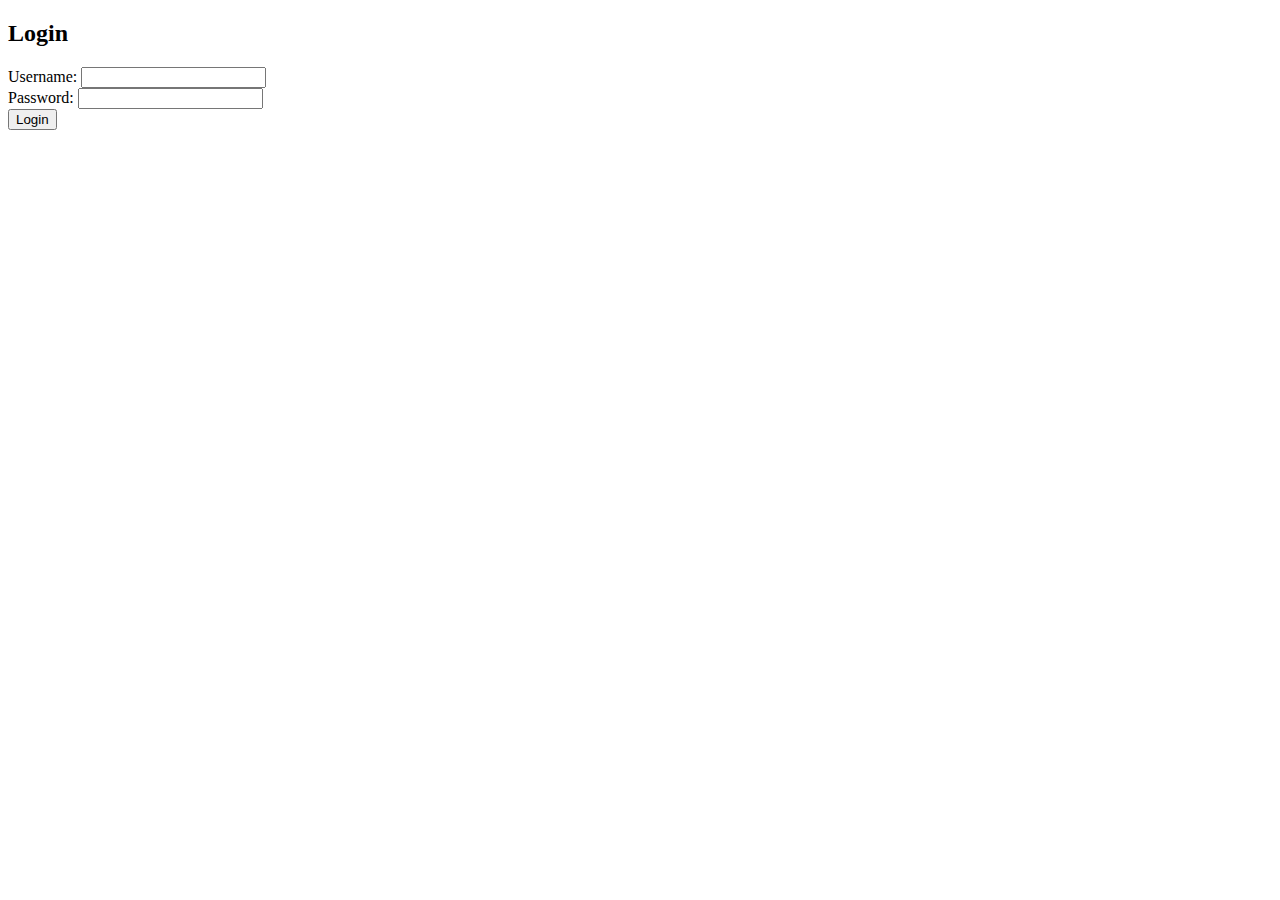
<file: target/classes/templates/satta/login.html>
<!-- src/main/resources/templates/login.html -->
<!DOCTYPE html>
<html lang="en" xmlns:th="http://www.thymeleaf.org">
<head>
    <meta charset="UTF-8">
    <meta name="viewport" content="width=device-width, initial-scale=1.0">
    <title>Login</title>
    <link href="https://cdn.jsdelivr.net/npm/bootstrap@5.3.2/dist/css/bootstrap.min.css" rel="stylesheet" integrity="sha384-T3c6CoIi6uLrA9TneNEoa7RxnatzjcDSCmG1MXxSR1GAsXEV/Dwwykc2MPK8M2HN" crossorigin="anonymous">
</head>
<body>
<h2>Login</h2>
<form action="#" th:action="@{/login/satta}" th:object="${user}" method="post">
    <label for="username">Username:</label>
    <input type="text" id="username" th:field="*{username}" required>
    <br>
    <label for="password">Password:</label>
    <input type="password" id="password" th:field="*{password}" required>
    <br>
    <button type="submit">Login</button>
</form>
<!-- Display error message if present -->
<p th:if="${error}" th:text="${error}" style="color: red;"></p>
</body>
</html>
</file>
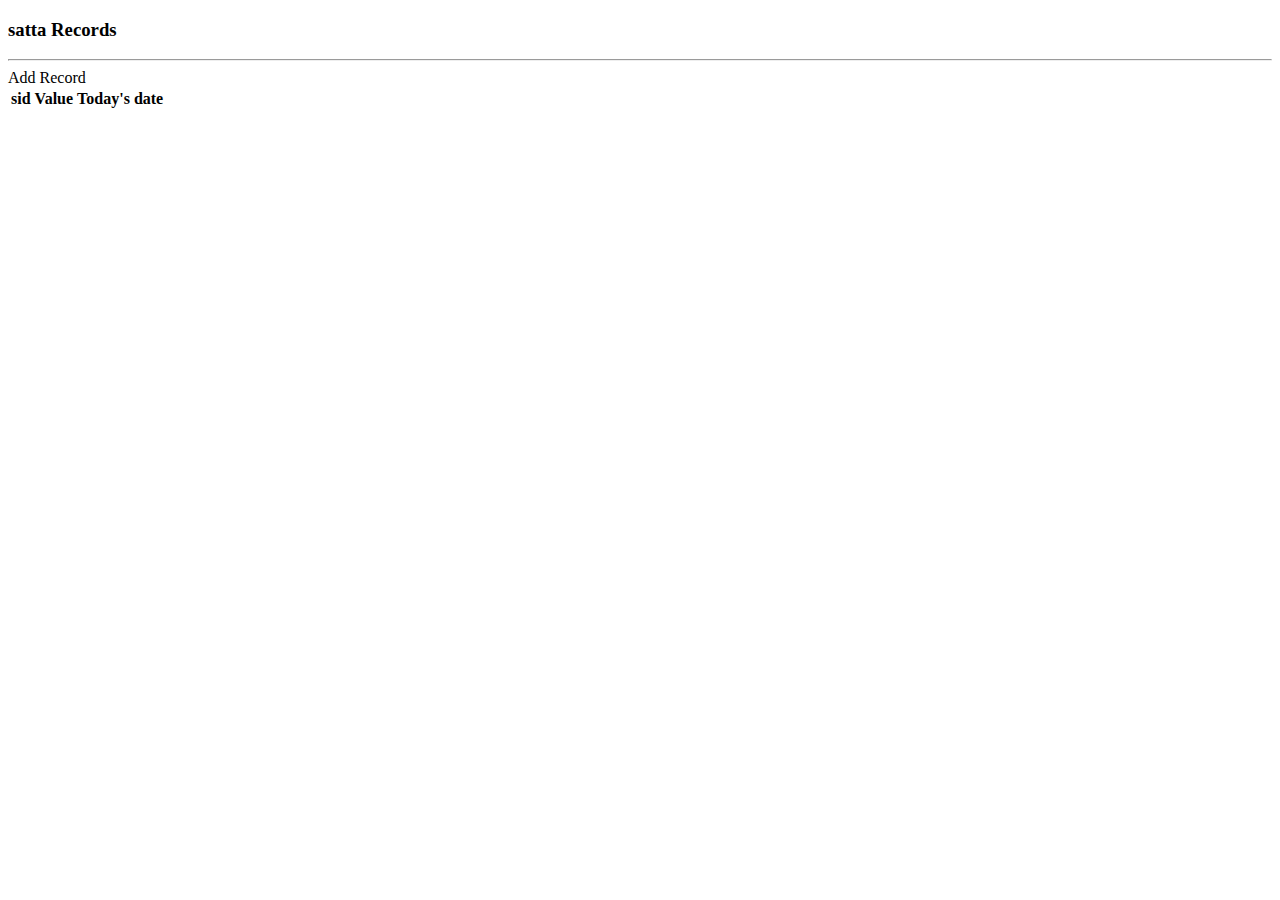
<file: target/classes/templates/satta/records-list.html>
<!DOCTYPE html>
<html xmlns:th="http://www.thymeleaf.org">
<head>
  <meta charset="utf-8">
  <title>satta Records</title>
  <meta name="viewport" content="width=device-width, initial-scale=1">
  <link href="https://cdn.jsdelivr.net/npm/bootstrap@5.3.2/dist/css/bootstrap.min.css" rel="stylesheet" integrity="sha384-T3c6CoIi6uLrA9TneNEoa7RxnatzjcDSCmG1MXxSR1GAsXEV/Dwwykc2MPK8M2HN" crossorigin="anonymous">

</head>
<body>
<div class="container">
  <h3>satta Records</h3>
  <hr>
  <a th:href="@{/records/FormToAddRecords}"
     class="btn btn-primary btn-sm mb-3">
    Add Record
  </a>
  <table class="table table-bordered table-striped">
    <thead class="table-dark">
    <tr>
      <th>sid</th>
      <th>Value</th>
      <th>Today's date</th>


    </tr>
    </thead>
    <tbody>
    <tr th:each="record : ${records}">
      <td th:text="${record.sid}" />
      <td th:text="${record.value}" />
      <td th:text="${record.currentdate}" />


    </tr>
    </tbody>
  </table>
</div>

</body>
</html>
</file>
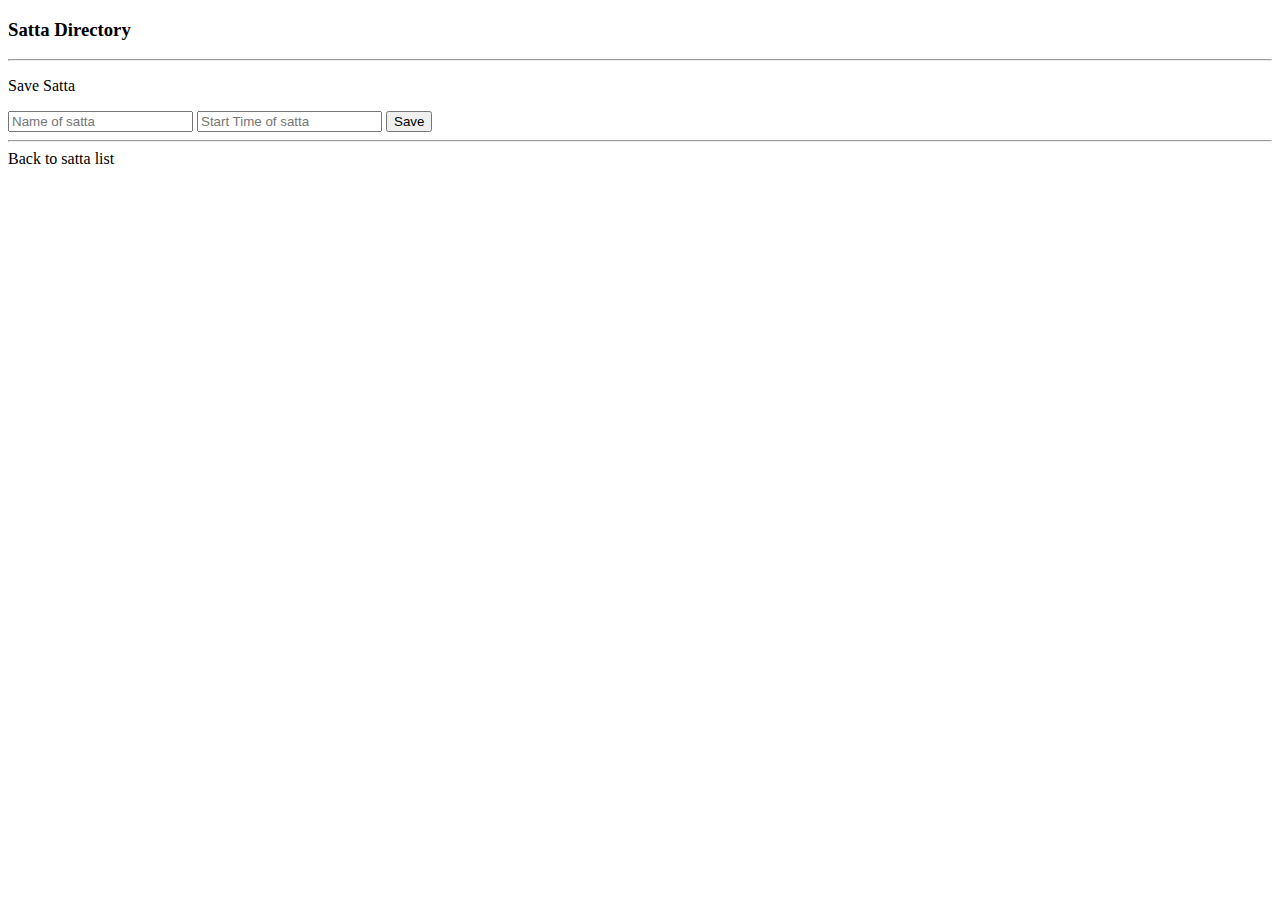
<file: target/classes/templates/satta/satta-form.html>
<!DOCTYPE html>
<html xmlns:th="http://www.thymeleaf.org">
<head>
  <meta charset="utf-8">
  <title>Save Satta</title>
  <meta name="viewport" content="width=device-width, initial-scale=1">
  <link href="https://cdn.jsdelivr.net/npm/bootstrap@5.3.2/dist/css/bootstrap.min.css" rel="stylesheet" integrity="sha384-T3c6CoIi6uLrA9TneNEoa7RxnatzjcDSCmG1MXxSR1GAsXEV/Dwwykc2MPK8M2HN" crossorigin="anonymous">

</head>
<body>
  <div class="container">
      <h3> Satta Directory</h3>
      <hr>
      <p class="h4 mb-4">Save Satta</p>
      <form action="#" th:action="@{/satta/save}" th:object="${satta}" method="POST">

          <input type="text" th:field="*{name}"
                 class="form-control mb-4 w-25" placeholder="Name of satta">
          <input type="text" th:field="*{start_time}"
                 class="form-control mb-4 w-25" placeholder="Start Time of satta">
          <button type="submit" class="btn btn-info col-2">Save</button>

      </form>
      <hr>
      <a th:href="@{/satta/all}">Back to satta list</a>
  </div>

</body>
</html>
</file>
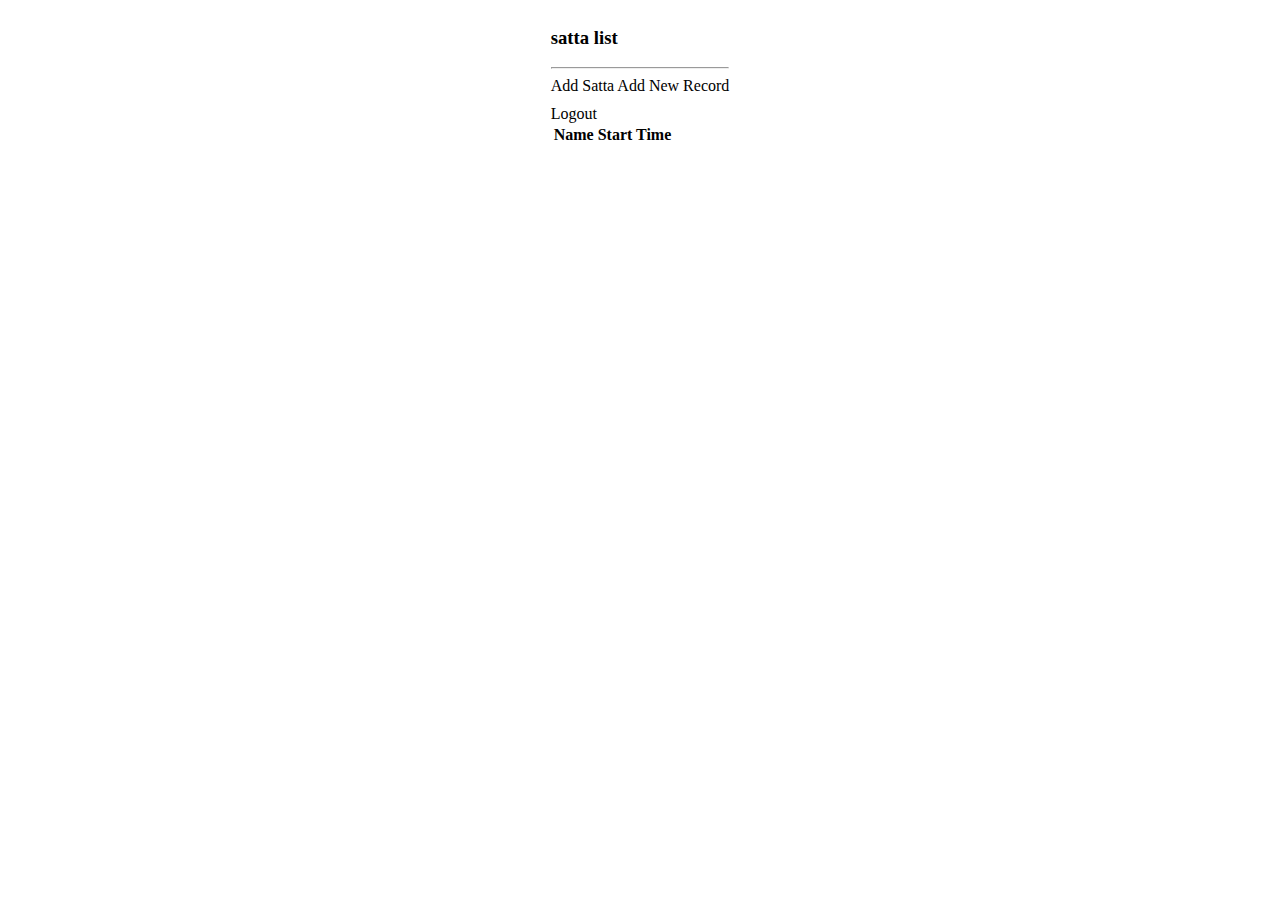
<file: target/classes/templates/satta/sattaList.html>
<!DOCTYPE html>
<html xmlns:th="http://www.thymeleaf.org">
<head>
    <meta charset="utf-8">
    <title>satta List</title>
    <meta name="viewport" content="width=device-width, initial-scale=1">
    <link href="https://cdn.jsdelivr.net/npm/bootstrap@5.3.2/dist/css/bootstrap.min.css" rel="stylesheet" integrity="sha384-T3c6CoIi6uLrA9TneNEoa7RxnatzjcDSCmG1MXxSR1GAsXEV/Dwwykc2MPK8M2HN" crossorigin="anonymous">
    <style>
        body {
            display: flex;
            flex-direction: column;
            align-items: center;
        }

        .logout-link {
            margin-top: 10px;
            align-self: flex-end;
        }
    </style>
</head>
<body>
<div class="container">
    <h3>satta list</h3>
    <hr>
    <a th:href="@{/satta/showFormForAdd}"
        class="btn btn-primary btn-sm mb-3">
        Add Satta
    </a>

    <a th:href="@{/records/all}" class="btn btn-primary btn-sm mb-3">Add New Record</a>

    <div class="logout-link">
        <a th:href="@{/login/logout}">Logout</a>
    </div>
    <table class="table table-bordered table-striped">
        <thead class="table-dark">
            <tr>
                <th>Name</th>
                <th>Start Time</th>

            </tr>
        </thead>
        <tbody>
            <tr th:each="tempsatta : ${satta}">
                <td th:text="${tempsatta.name}" />
                <td th:text="${tempsatta.start_time}" />

            </tr>
        </tbody>
    </table>
</div>

</body>
</html>
</file>
